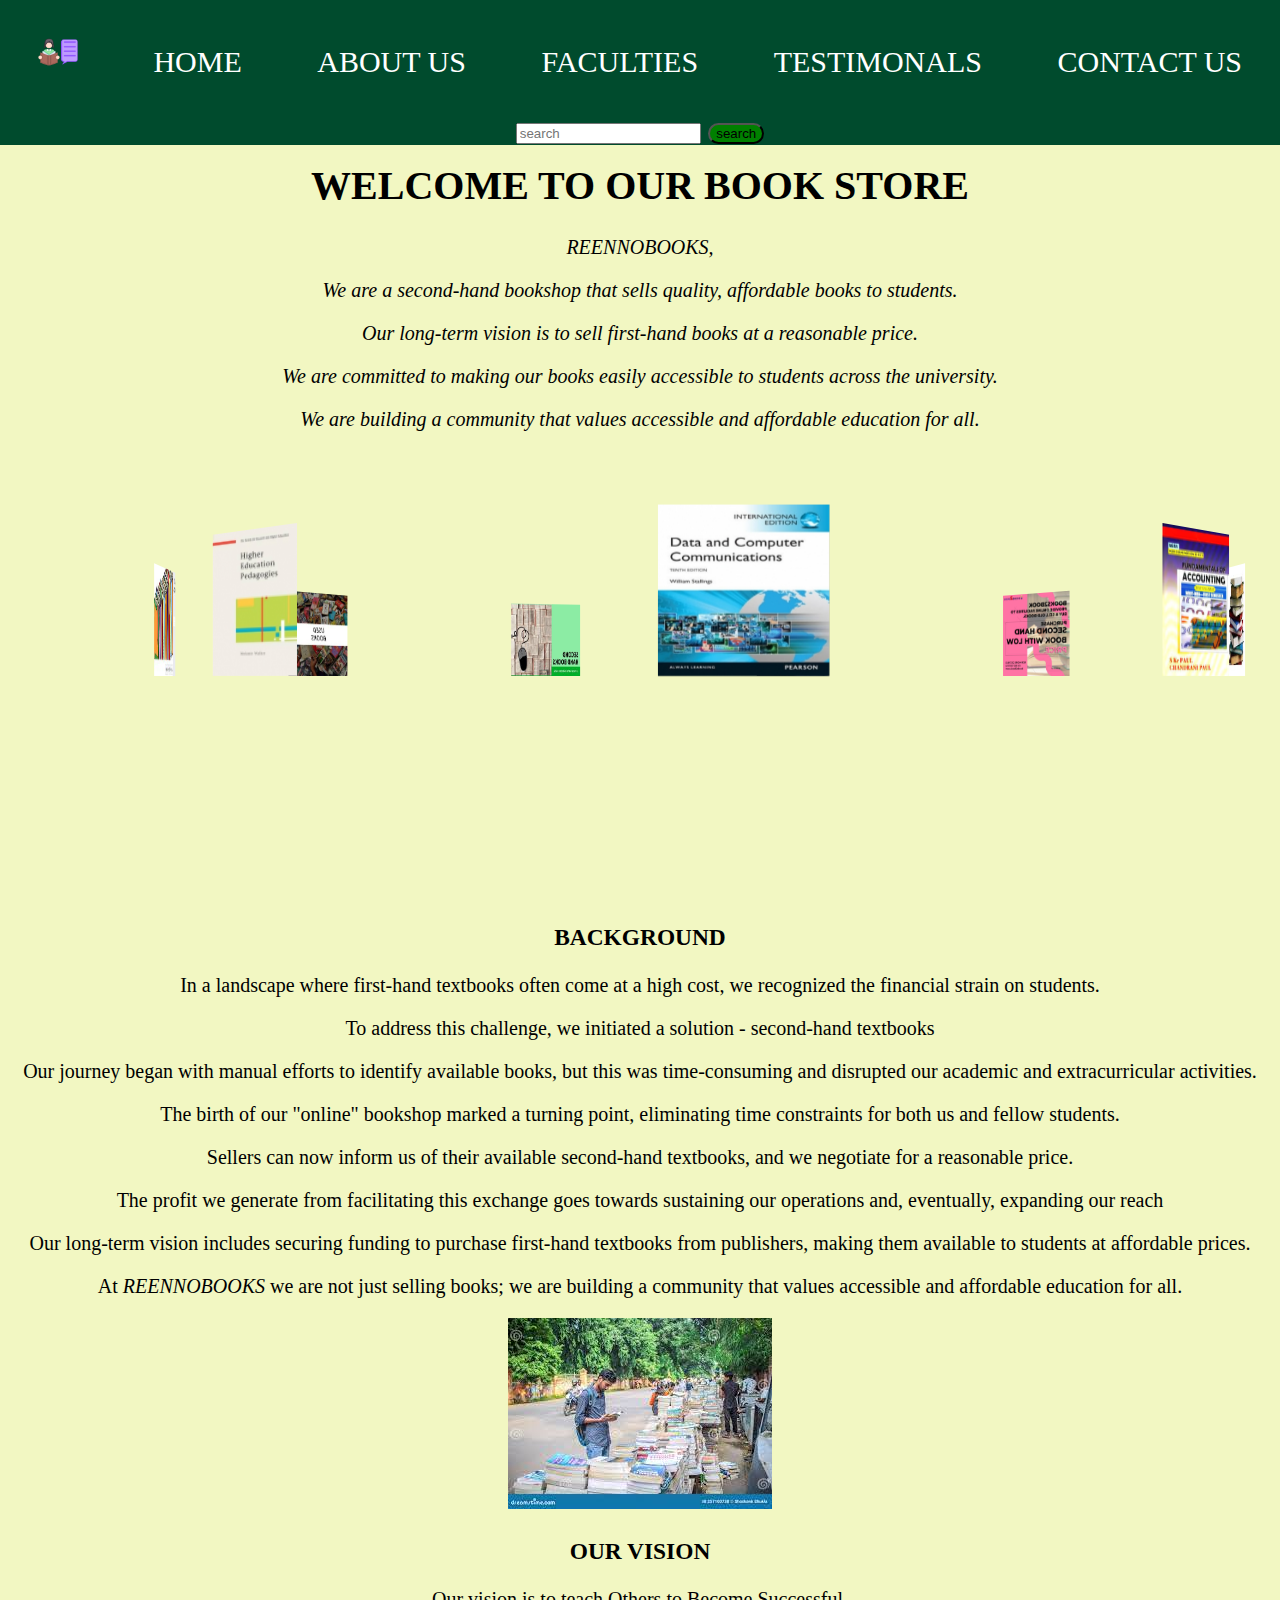
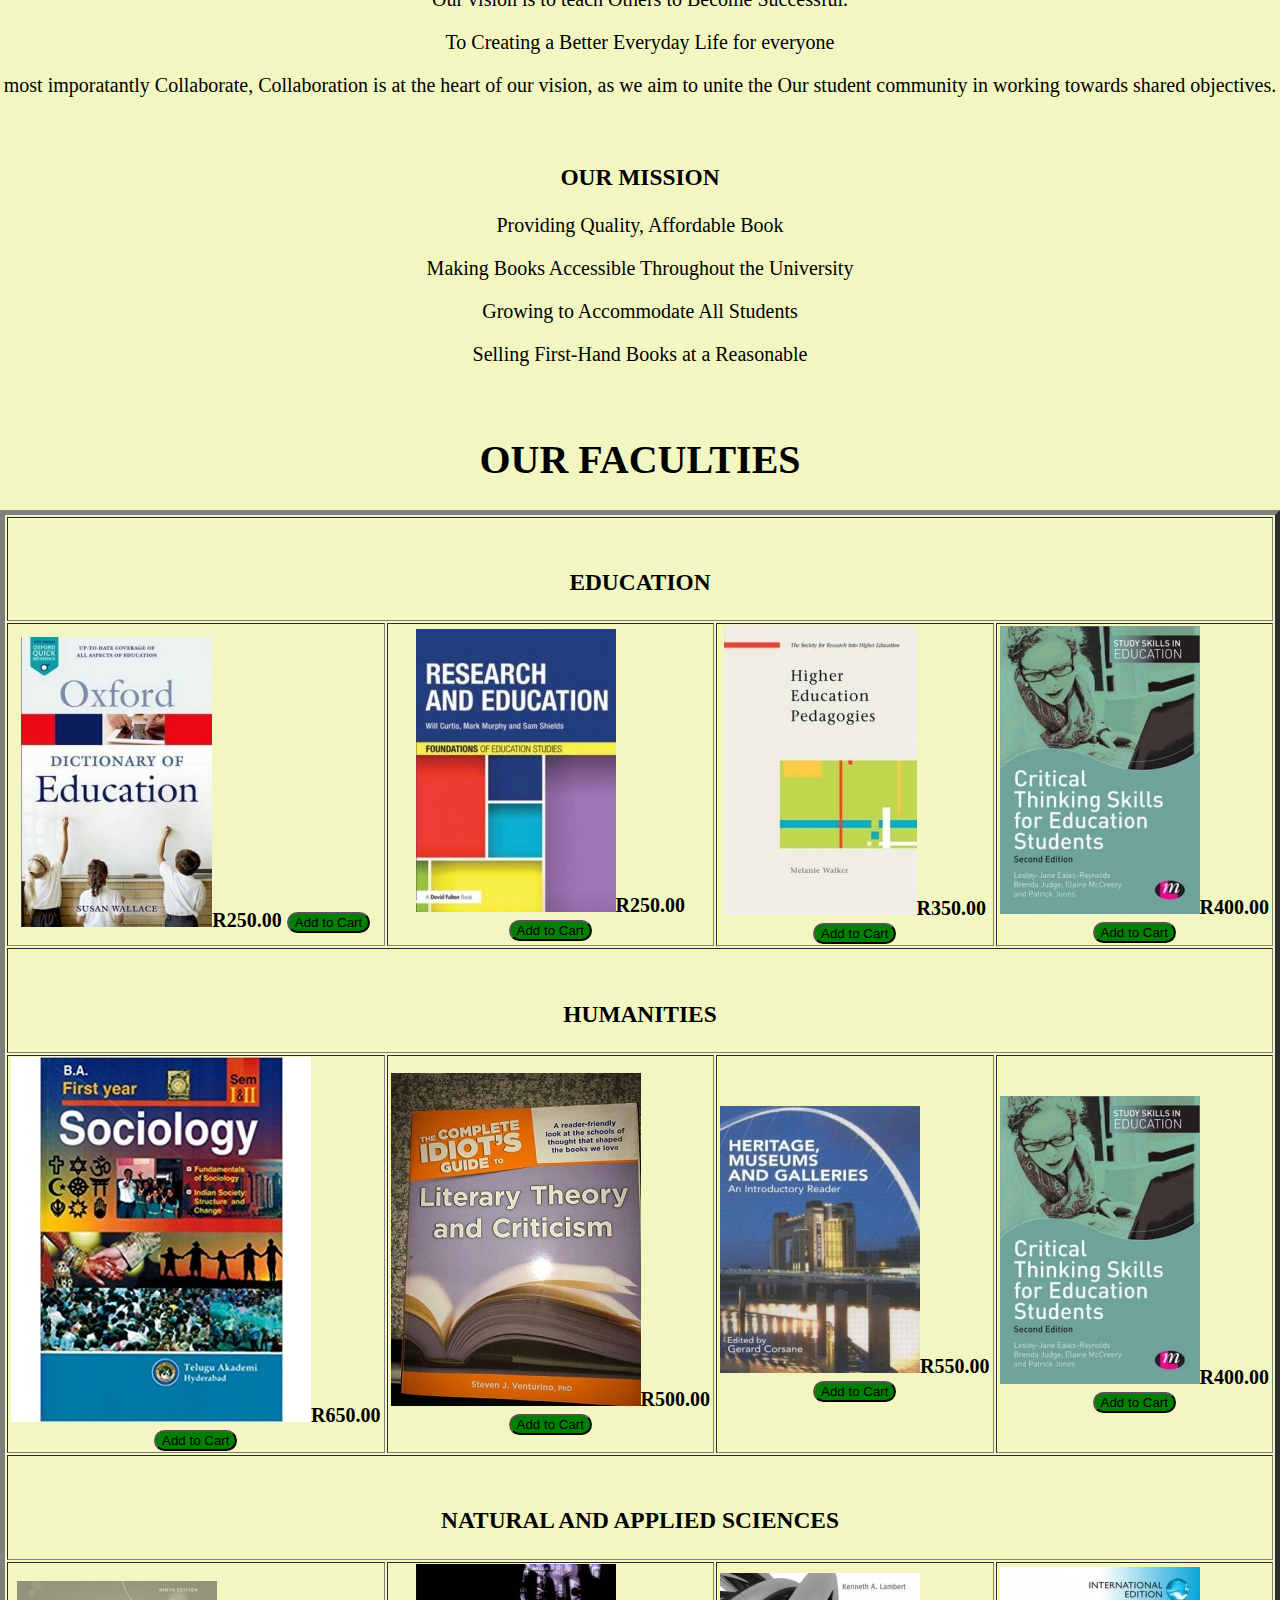
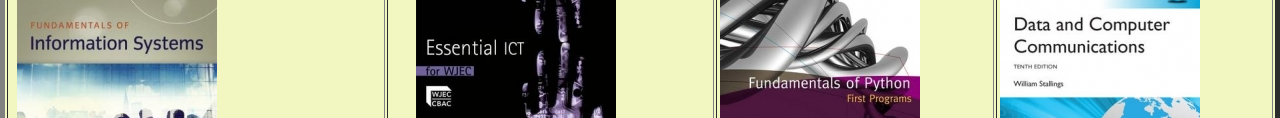
<file: index.html>
<!DOCTYPE html>
<html>
<head>
    <meta charset="UTF-8">
    <meta http-equiv="refresh" content="0; url=Secondhandbooks.html">
    <link rel="canonical" href="Secondhandbooks.html" />
</head>
<body>
    If you are not redirected automatically, follow this <a href='Secondhandbooks.html'>link</a>.
</body>
</html>
</file>
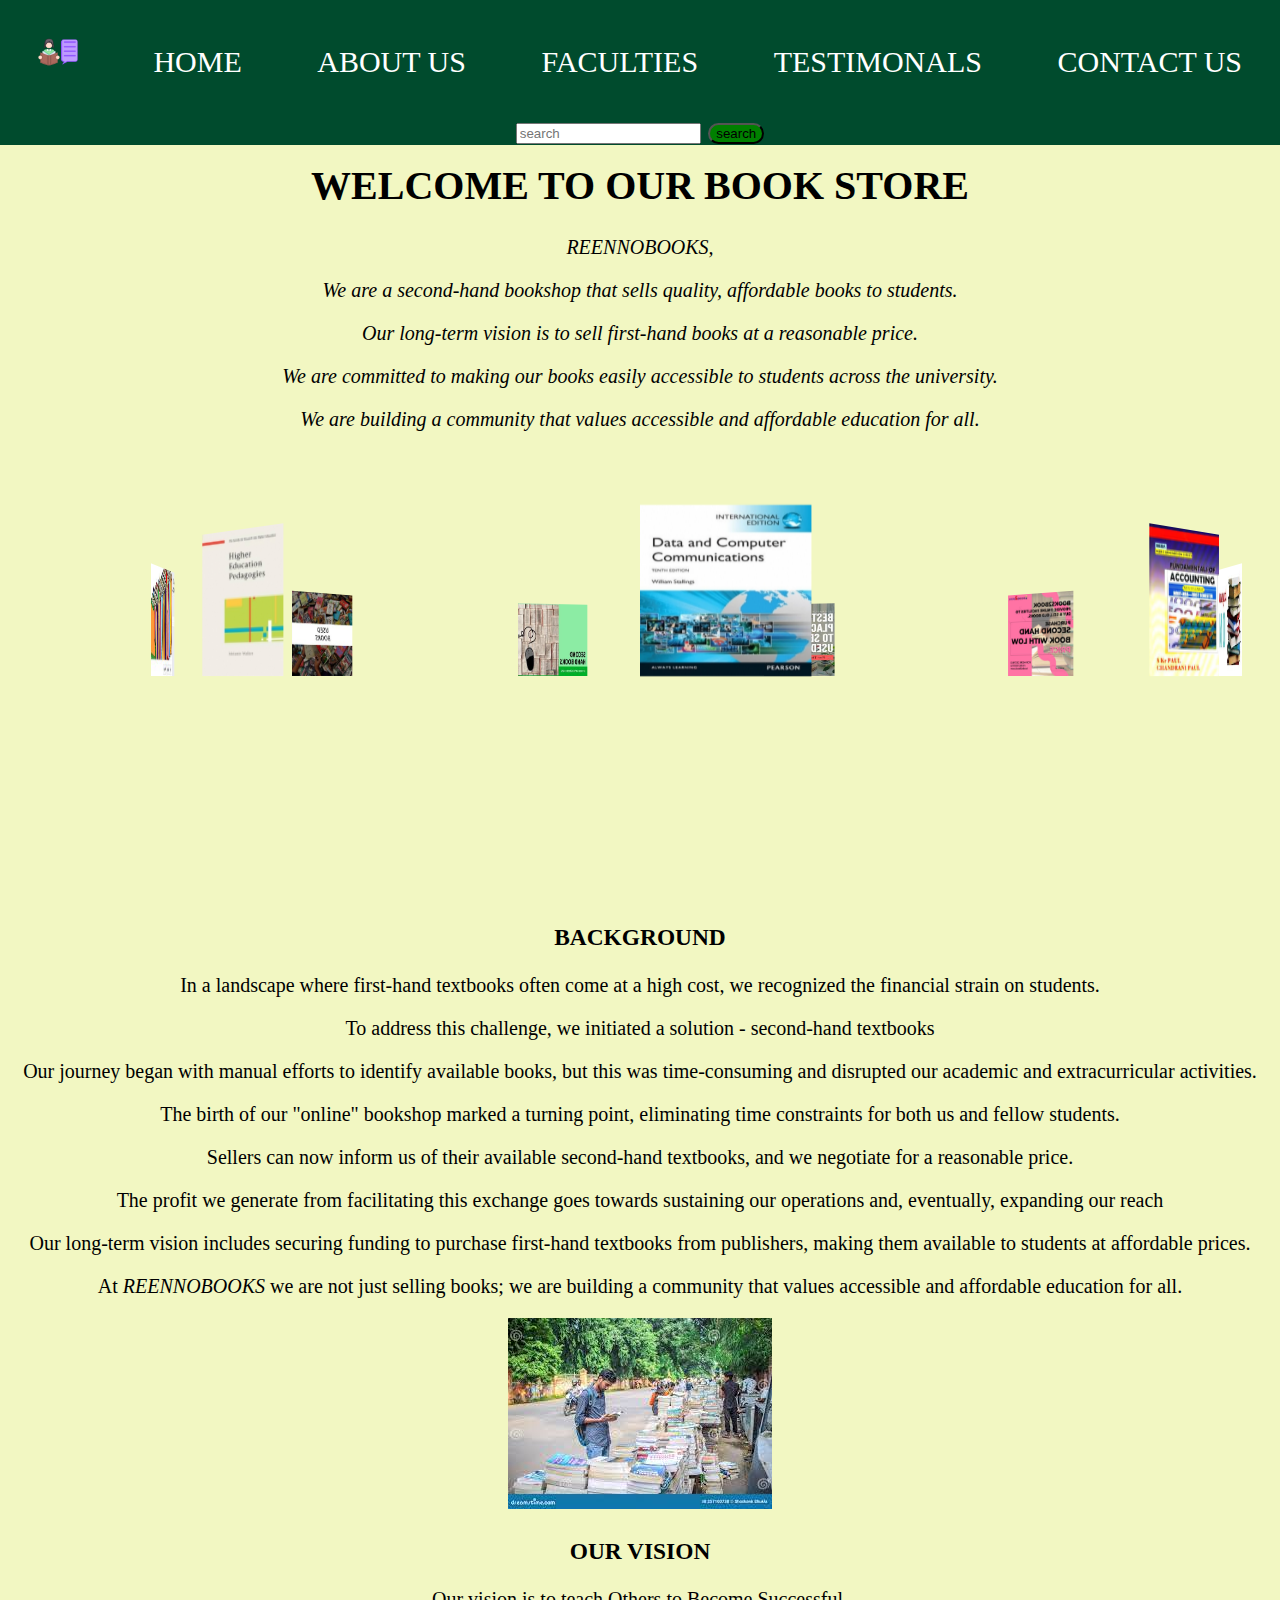
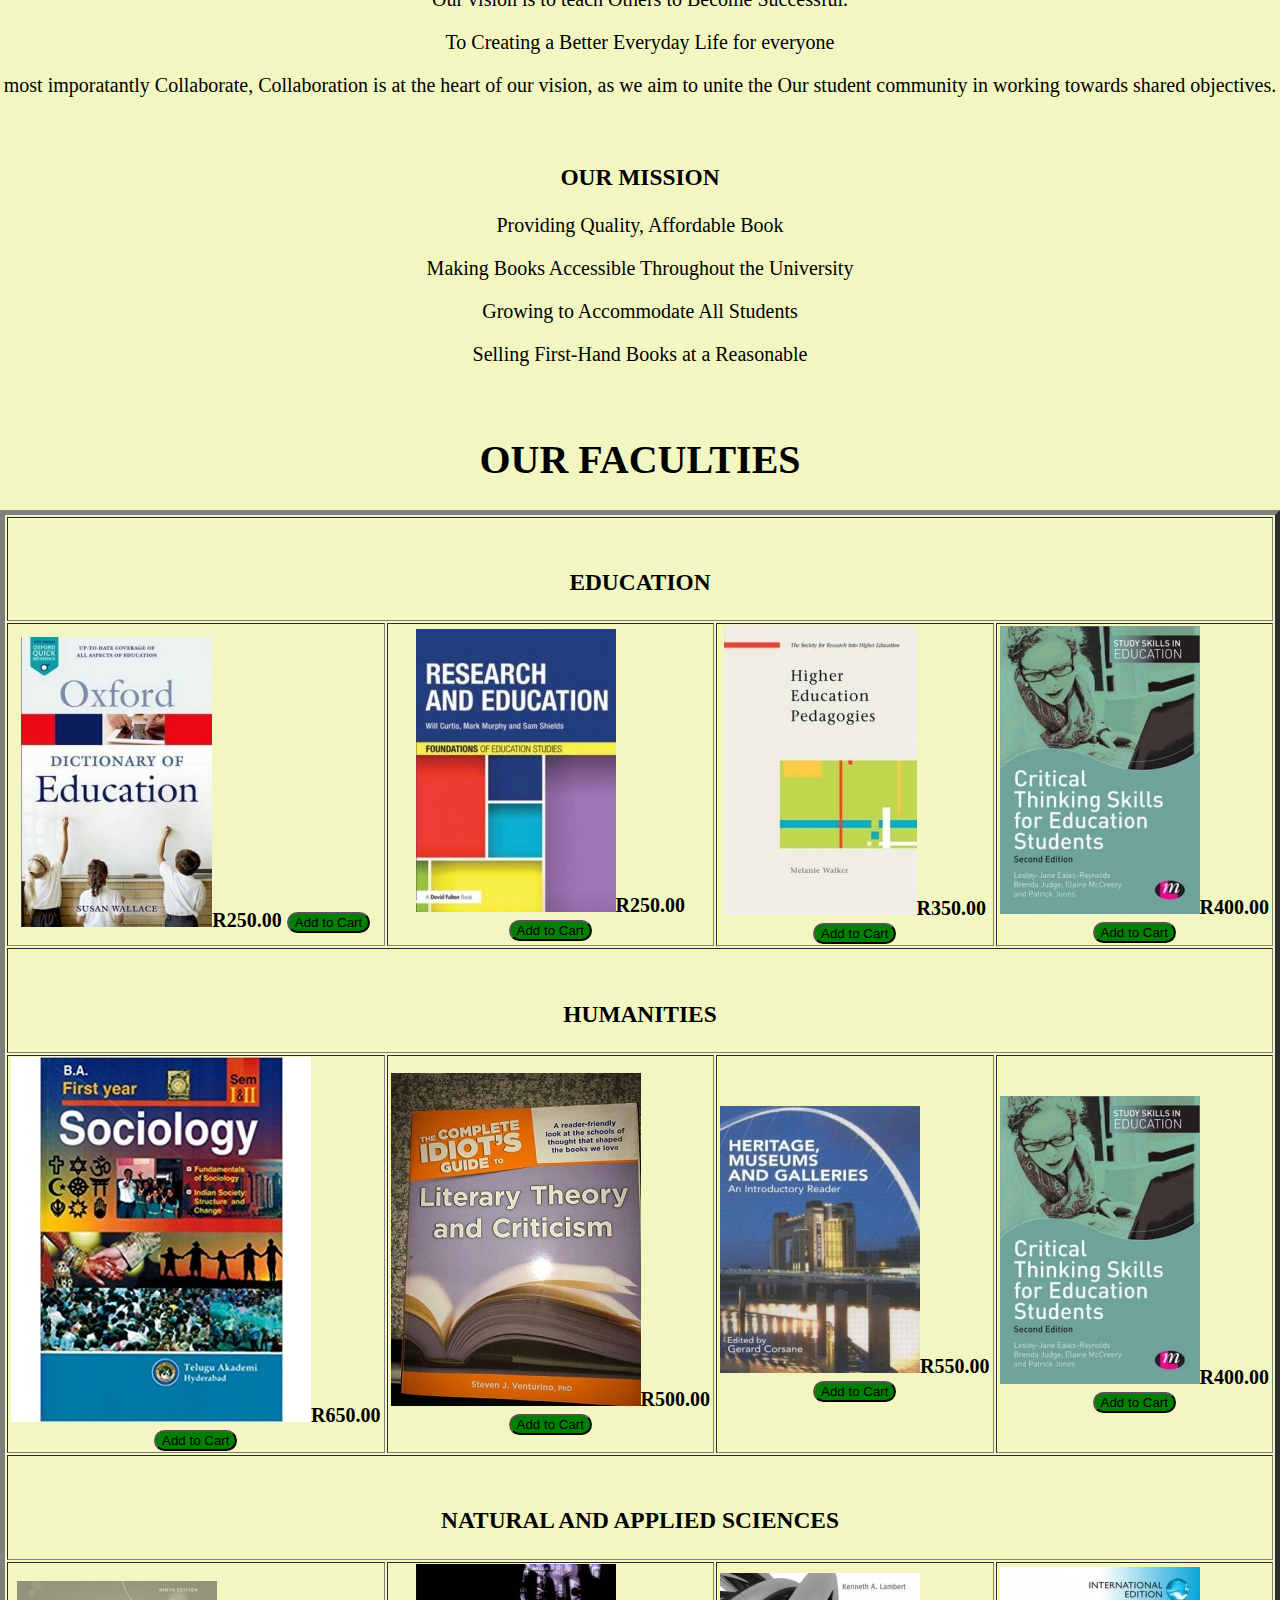
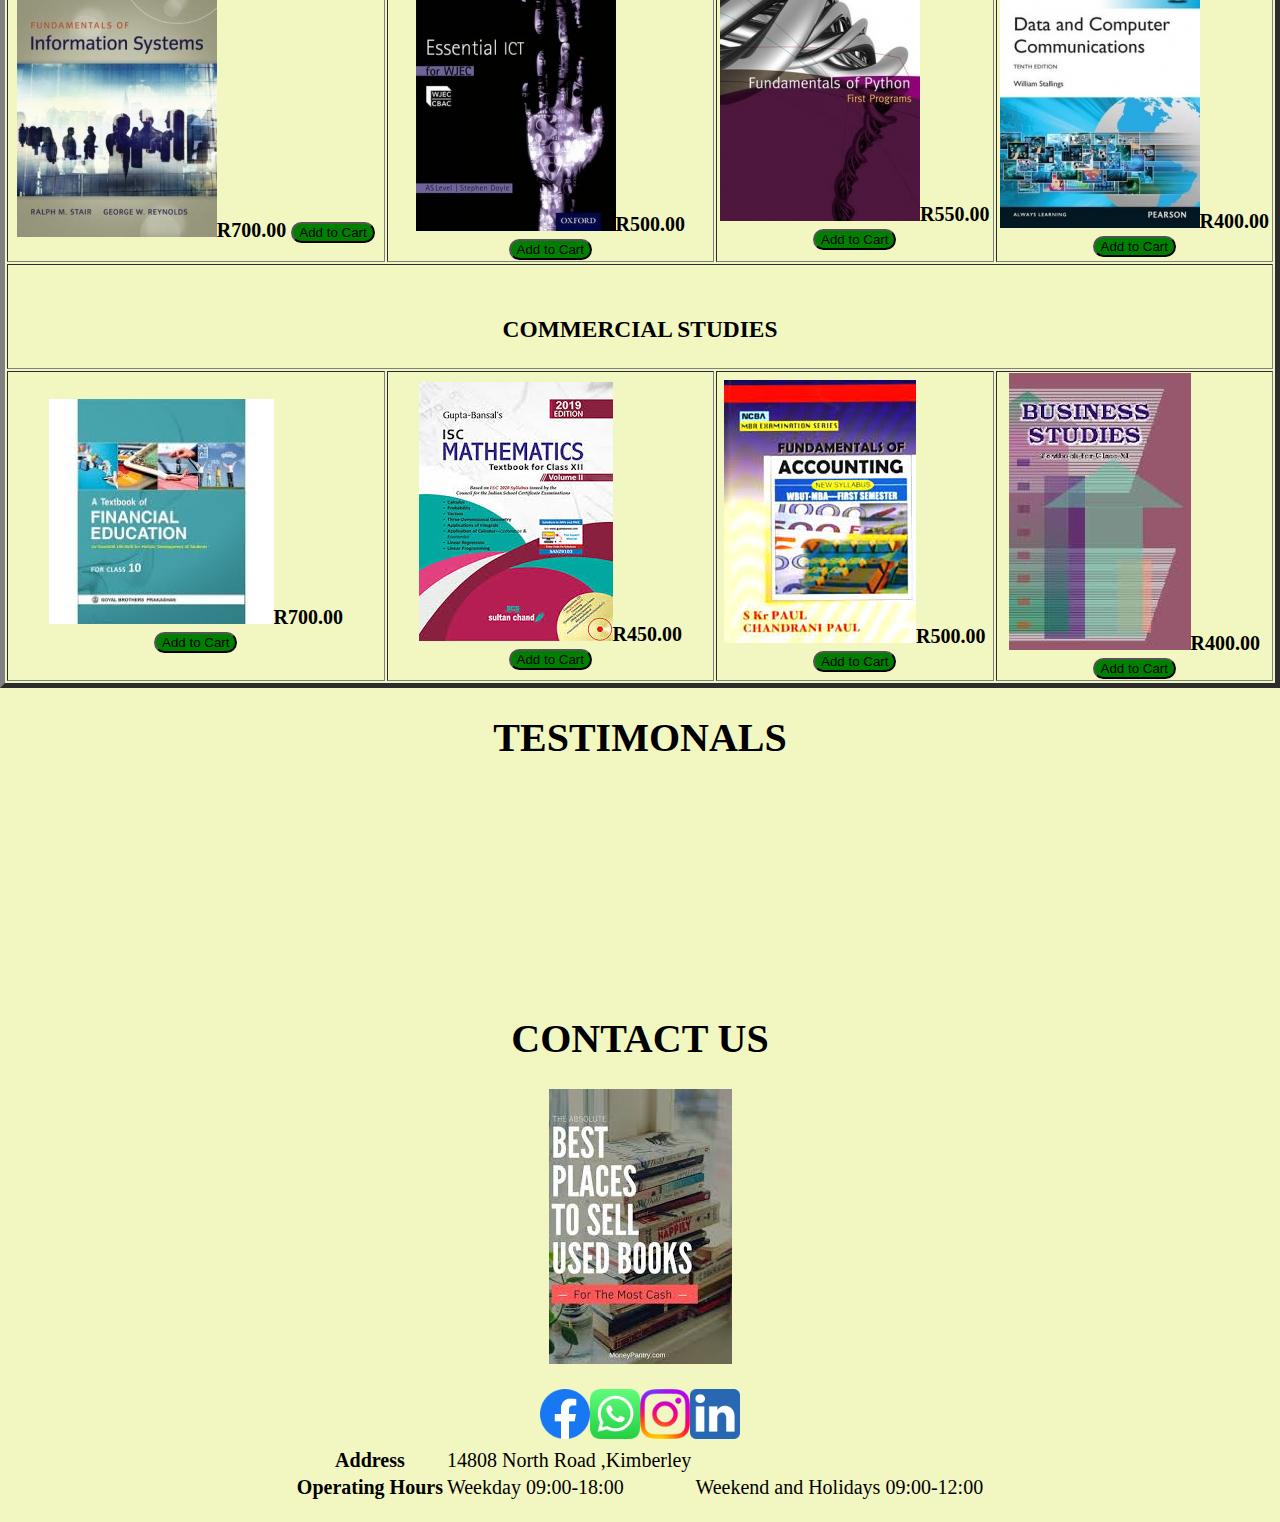
<file: Secondhandbooks.html>
<!DOCTYPE html>
<html>
	<head>
			<meta name="viewport" content="width=device-width, initial-scale=1.0">
			<title>BOOKSHOP</title>
			<link rel="stylesheet" type="text/css" href="style.css">
			
			
	</head>
<body>

	
<center>

<input type="checkbox" id="nav-toggle">
<label for="nav-toggle" class="nav-toggle-label">
  <span></span>
</label>
<nav>
  
  <ul>
	<li><a href="#logo"><img src="images/storytelling.png" alt="" width="40" height="40"></a></li>		
	<li><a href="#home">HOME</a></li>
	<li><a href="#about us">ABOUT US</a></li>
	<li><a href="#faculty">FACULTIES</a></li>
	<li><a href="#Testimonals">TESTIMONALS</a></li>
	<li><a href="#contactus">CONTACT US</a></li>
 
<input type="text" placeholder="search">
<button type="submit">search</button>

</ul>
</nav>
<p id="home"></p>
</br>
</br>
</br>
</br>
</br>

<h1>WELCOME TO OUR BOOK STORE </h1>

<p><em> REENNOBOOKS,</em></p>
<p><em> We are a second-hand bookshop that sells quality, affordable books to students.</em></p>
<p><em> Our long-term vision is to sell first-hand books at a reasonable price.</em></p>
<p><em> We are committed to making our books easily accessible to students across the university.</em></p>
<p><em> We are building a community that values accessible and affordable education for all.</em></p>

<div class="carousel-container">
	<div class="carousel">
		<img src="images/acc.jpg" class="item" style="--i:1;">
		<img src="images/PIC1.jpg" class="item" style="--i:2;">
		<img src="images/PIC2.jpg" class="item" style="--i:3;">
		<img src="images/PIC3.jpg" class="item" style="--i:4;">
		<img src="images/PIC4.jpg" class="item" style="--i:5;">
		<img src="images/PIC5.jpg" class="item" style="--i:6;">
		<img src="images/PIC6.jpg" class="item" style="--i:7;">
		<img src="images/Pedagogy.jpg" class="item" style="--i:8;">
		<img src="images/computer.jpg" class="item" style="--i:9;">
  </div>
  </div>

  
</p>

    <p id="about us">
		<h3>BACKGROUND </h3>
  <p>In a landscape where first-hand textbooks often come at a high cost, we recognized the financial strain on students.</p>
        <p>To address this challenge, we initiated a solution - second-hand textbooks</p>
        <p> Our journey began with manual efforts to identify available books, but this was time-consuming and disrupted our academic and extracurricular activities.</p>
        <p>The birth of our "online" bookshop marked a turning point, eliminating time constraints for both us and fellow students.</p>
        <p>Sellers can now inform us of their available second-hand textbooks, and we negotiate for a reasonable price.</p>
        <p>The profit we generate from facilitating this exchange goes towards sustaining our operations and, eventually, expanding our reach</p>
        <p> Our long-term vision includes securing funding to purchase first-hand textbooks from publishers, making them available to students at affordable prices.</p>
        <P>At <em>REENNOBOOKS</em> we are not just selling books; we are building a community that values accessible and affordable education for all.</P>

        <img src="images/download.jpg" alt="">

<h3>OUR VISION</h3>
   <p> Our vision is to teach Others to Become Successful.</p>
   <p>To Creating a Better Everyday Life for everyone</p>
  <p> most imporatantly Collaborate, Collaboration is at the heart of our vision, as we aim to unite the Our student community in working towards shared objectives.</p> 
<br>

<h3>OUR MISSION</h3>
<p>Providing Quality, Affordable Book</p>
<p>Making Books Accessible Throughout the University</p>
<p>Growing to Accommodate All Students</p>
<p>Selling First-Hand Books at a Reasonable </p>

<br>

</center>

</p>

<p id="faculty">
<center><strong><h1>OUR FACULTIES</h1></strong></center>
<table border="5" width = "100%" >
		<tr>
			<th colspan="10" >
			<h3><br>EDUCATION</h3>
			</th>
			</tr>
			</tr>
			<th>
				<img src = "images/dictionary.jpg" 
			<figcaption>R250.00</figcaption>
			<button>Add to Cart</button>
		</th>
			<th>
				<img src = "images/education.jpg" 
			<figcaption>R250.00</figcaption>
			<button>Add to Cart</button>
		</th>
			<th><img src = "images/Pedagogy.jpg" 
			<figcaption>R350.00</figcaption>
			<button>Add to Cart</button>
		</th>
			<th><img src = "images/thinking_skills.jpg" 
			<figcaption>R400.00</figcaption>
			<button>Add to Cart</button>
		</th>
			</tr>
			
			<th colspan="10" >
			<h3><br>HUMANITIES</h3>
			</th>
			
			</tr>
			<th><img src = "images/sociology.jpg" 
			<figcaption>R650.00</figcaption>
			<button>Add to Cart</button>
		</th>
			<th><img src = "images/english.jpg" 
			<figcaption>R500.00</figcaption>
			<button>Add to Cart</button>
		</th>
			<th><img src = "images/heritage.jpg" 
			<figcaption>R550.00</figcaption>
			<button>Add to Cart</button></th>
			<th><img src = "images/thinking_skills.jpg" 
			<figcaption>R400.00</figcaption>
			<button>Add to Cart</button>
		</th>
			</tr>
			
			
			<th colspan="10" >
			<h3><br>NATURAL AND APPLIED SCIENCES</h3>
			</th>
			
			</tr>
			<th><img src = "images/is.jpg" 
			<figcaption>R700.00</figcaption>
			<button>Add to Cart</button>
		</th>
			<th><img src = "images/ict.jpg" 
			<figcaption>R500.00</figcaption>
			<button>Add to Cart</button>
		</th>
			<th><img src = "images/python.jpg" 
			<figcaption>R550.00</figcaption>
			<button>Add to Cart</button>
		</th>
			<th><img src = "images/computer.jpg" 
			<figcaption>R400.00</figcaption>

			<button>Add to Cart</button></th>
			</tr>
			
			
			<th colspan="10" >
			<h3><br>COMMERCIAL STUDIES</h3>
			</th>
			
			</tr>
			<th><img src = "images/fe.jpg" 
			<figcaption>R700.00</figcaption>
			<button>Add to Cart</button>
		</th>
			<th><img src = "images/math.jpg" 
			<figcaption>R450.00</figcaption>
			<button>Add to Cart</button>
		</th>
			<th><img src = "images/acc.jpg" 
			<figcaption>R500.00</figcaption>
			<button>Add to Cart</button>
		</th>
			<th><img src = "images/bus.jpg" 
			<figcaption>R400.00</figcaption>
			<button>Add to Cart</button>
		</th>
			</tr>
			
			
	</table>

	<center>	
	</p>

<p id="Testimonals">
<strong><h1>TESTIMONALS</h1></strong>

	
	<div class="slideshow">
		<div class="slide">
		  <p>"This is the best secondhand bookstore I've ever been to!" - John Doe</p>
		</div>
		<div class="slide">
		  <p>"I found so many great books here. Highly recommended!" - Jane Smith</p>
		</div>
		<div class="slide">
		  <p>"Amazing selection and great prices. I'll definitely be back!" - Larreth</p>
		</div>
		<div class="slide">
			<p>"What a great store , it is really helpful for students who are from poor background . I'll definitely be back!" - Retha Mohapi</p>
</div>
		  <div class="slide">
			<p>"A great solution to NSFAS struggles! we can continue with our studies at ann affordable price " - Andy</p>
		  </div>
		  <div class="slide">
			<p>"Best Books , Good condition , I cant wait to buy more for all the remaining years" - Junaid</p>
		  </div>
	  </div>
	
	
	</center>
	 
	
</p>

<center>
	
	<strong><h1>CONTACT US</h1></strong>
<p id="contactus">
 <footer>
	<p><img src="images/PIC3.jpg"></p>
	 
        <table>
            <tr>
			
				 <a href="your_facebook_link"><img src="images/facebook.png" alt="" width="50" height="50"></a> <a href="your_twitter_link"><img src="images/whatsapp.png" alt="" width="50" height="50"></a>
				 <a href="your_instagram_link"><img src="images/insta.png" alt="" width="50" height="50"></a> <a href="your_linkedin_link"><img src="images/linkedin.png" alt="" width="50" height="50"></a></td>
			</tr>
			
			<tr>
				 <th>Address</th>
              <td>14808 North Road ,Kimberley</td>
           
            </tr>
            <tr>
            
       
			  <th>Operating Hours</th>
              <td>Weekday 09:00-18:00</td>
              <td>Weekend and Holidays 09:00-12:00</td>
            </tr>
           
          </table>
	</footer>
</p>
</center>
	</body>
</html>
</file>
<file: style.css>
body
{
  margin: 0 auto;
  padding: 0;
  font-family: "Lobster", serif;
  width: 100%;
  font-size: 20px;
 
  background-color: #f2f7c2;
}
h1{
	text-align: center;
}
h3{
  text-align: center;
}
nav{
  width: 100%;
  background:  #004b2d;
  font-size: 30px;
  transition: all .5s;
  position:fixed;
  top: 0;
}


p{

    font-size: 20px;
    text-align: center;
    word-spacing: normal;
    padding: -20px;
}
ul{
  list-style-type: none;
  margin: 0;
  padding: 0;
  overflow: hidden;
  /*position: fixed;*/
  /*top: 0;*/
  width: 100%;
}
ul li{
  list-style: none;
  text-align: center;
  display: inline-block;
  padding: 20px;
  color: #FFFFFF;
}
li a {
    display: block;
    color: #FFFFFF;
    text-align: center;
    padding: 12px 14px;
    text-decoration: none;
}
.album{
  margin:10px 50px;
  text-align: center;
  padding: 5px;
}
.album img {
  width: 300px;
  padding: 5px;
  transition: 1s;
}

.album img:hover {
  transform: scale(1.4);
}
.footer{
  font-size: 20px;
  background-color: #004b2d;
}
.text{
    visibility:hidden;
} 
.map{
  align-items: center;
}
.grid-container {
  display: grid;
  grid-template-columns: auto auto auto;
  grid-template-rows: 50px 350px;
  grid-gap: 5px;
  background-color: #004b2d;
  padding: 6px;
}
.grid-container > div {
  background-color: #f2f7c2;
  text-align: left;
  padding:0px;
  font-size: 20px;
}
.container{
  display: grid;
  grid-template-columns: auto auto;
  grid-template-rows: 50px 350px;
  grid-gap: 5px;
  background-color: #004b2d;
  padding: 6px;
}
.container > div {
  background-color: #f2f7c2;
  text-align: left;
  padding:0px;
  font-size: 20px;
  width: 100%;
}

#nav-toggle {
  display: none;
}

.nav-toggle-label {
  display: none;
  cursor: pointer;
  
}

.nav-toggle-label span,
.nav-toggle-label span::before,
.nav-toggle-label span::after {
  content: '';
  display: block;
  background: black;
  height: 2px;
  width: 25px;
 
}


@media screen and (min-width: 601px) {
  nav {
    font-size: 30px;
  }

}


@media screen and (max-width: 600px) {
  nav {
    font-size: 20px;
  }

}


@media screen and (max-width: 400px) {
  nav {
    font-size: 15px;
  }

}
@media (min-width: 600px) {
  .nav-toggle-label {
    display: none;
  }

  nav {
    display: block;
   
  }
}
@media (max-width: 600px) {
  .nav-toggle-label {
    display: block;
  }

  nav {
    display: none;
  }
}
#nav-toggle:checked ~ nav {
  display: block;
}

/* Responsive design */
@media (max-width: 600px) {
  body {
    font-size: 18px;
  }

  #call-to-action button {
    padding: 12px 24px;
    font-size: 14px;
  }
}
#testimonials {
  margin: 20px;
  
}

.carousel {
  perspective: 1200px;
  width: 300px;
  height: 200px;
  position: relative;
  margin: 0 auto;
  transform-style: preserve-3d;
  animation: spin 5s infinite linear;
}

.item {
  position: absolute;
  width: 100px;
  height: 100px;
  line-height: 100px;
  color: white;
  text-align: center;
  font-size: 20px;
  background: rgba(0,0,0,0.8);
}

@keyframes spin {
  from {
    transform: rotateY(0deg);
  }
  to {
    transform: rotateY(1turn);
  }
}

.item {
  transform: rotateY(calc(40deg * var(--i))) translateZ(500px);
}
.carousel-container {
  display: flex;
  justify-content: center;
  align-items: center;
  height: 50vh; 
}

button {
  border-radius: 50px;
  background: green;
  color: black;
  
 
}

.slideshow {
  width: 100%;
  height: 200px;
  overflow: hidden;



}

.slide {
  width: 100%;
  height: 200px;
  position: absolute;
  opacity: 0;
  animation: slideShow 15s infinite;
}

.slide:nth-child(1) {
  animation-delay: 0s;
}

.slide:nth-child(2) {
  animation-delay: 5s;
}

.slide:nth-child(3) {
  animation-delay: 10s;
}

@keyframes slideShow {
  0% { opacity: 0; }
  20% { opacity: 1; }
  33% { opacity: 1; }
  53% { opacity: 0; }
  100% { opacity: 0; }
}

/* add more as needed */
.slide:nth-child(1) {
  background-color: navy; 
}

.slide:nth-child(2) {
  background-color: #ff0000; 
}

.slide:nth-child(3) {
  background-color: #00ff00; 
}
.slide:nth-child(4) {
  background-color: palevioletred;
}
.slide:nth-child(5) {
  background-color: orangered;
}
.slide:nth-child(6) {
  background-color: yellow; 
}
</file>
